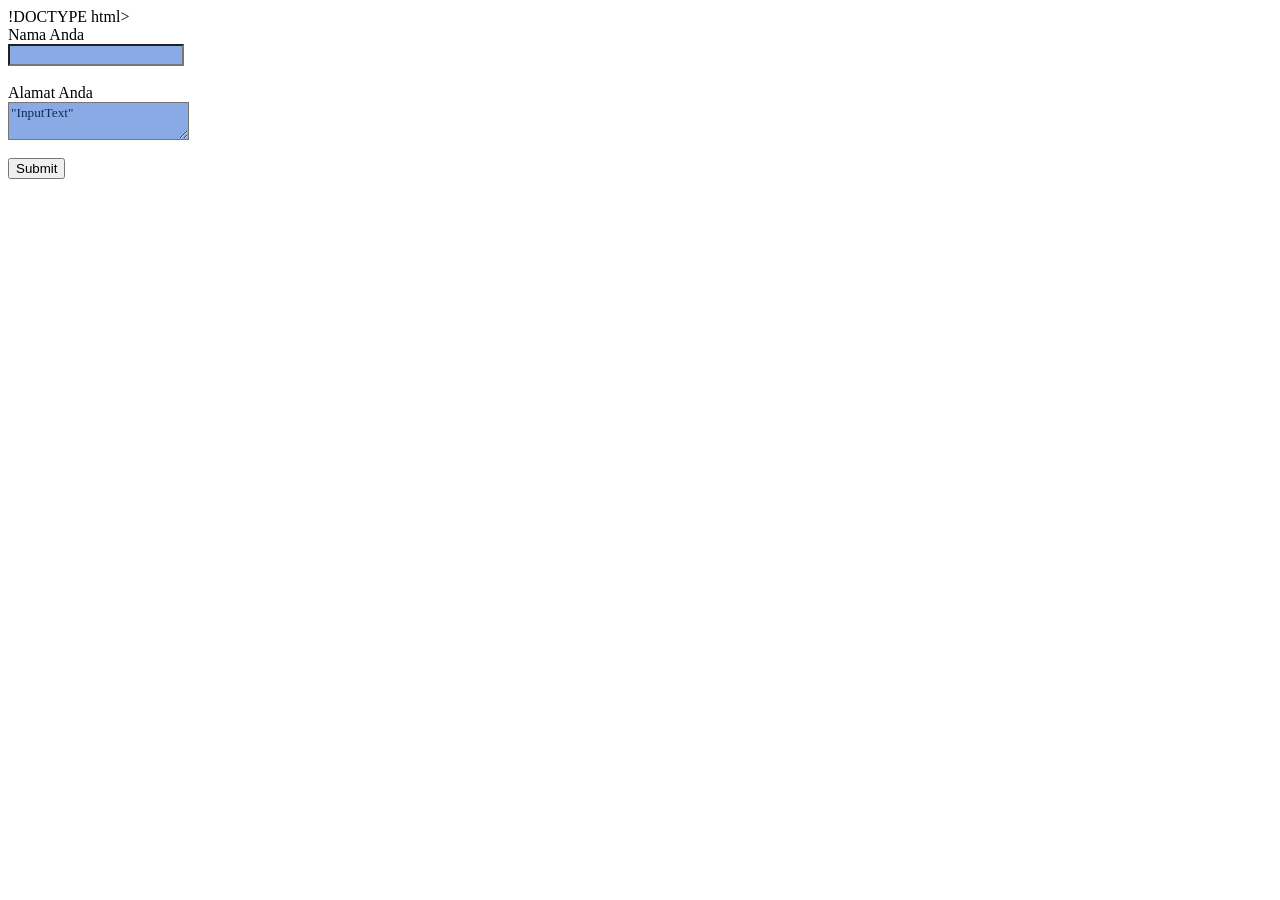
<file: index.html>
!DOCTYPE html>
<html lang="en">
<head>
    <meta charset="UTF-8">
    <meta name="viewport" content="width=device-width, initial-scale=1.0">
    <title>Document</title>
    <style type="text/css">
        .inputText {
            color:rgb(16, 45, 88);
            background-color: rgb(138, 170, 230);
            font-family: Times New Roman;
            font weight: bold;
        }
    </style>
</head>
<body>
    <form name="form1">
        Nama Anda<br />
        <input type="text" name="alamat" class="inputText" /><br /><br />
        Alamat Anda <br>
        <textarea class="inputText">"InputText"</textarea><br /><br />
        <input type="submit" name="submit" value="Submit" />

    </form>
</body>
</html>
</file>
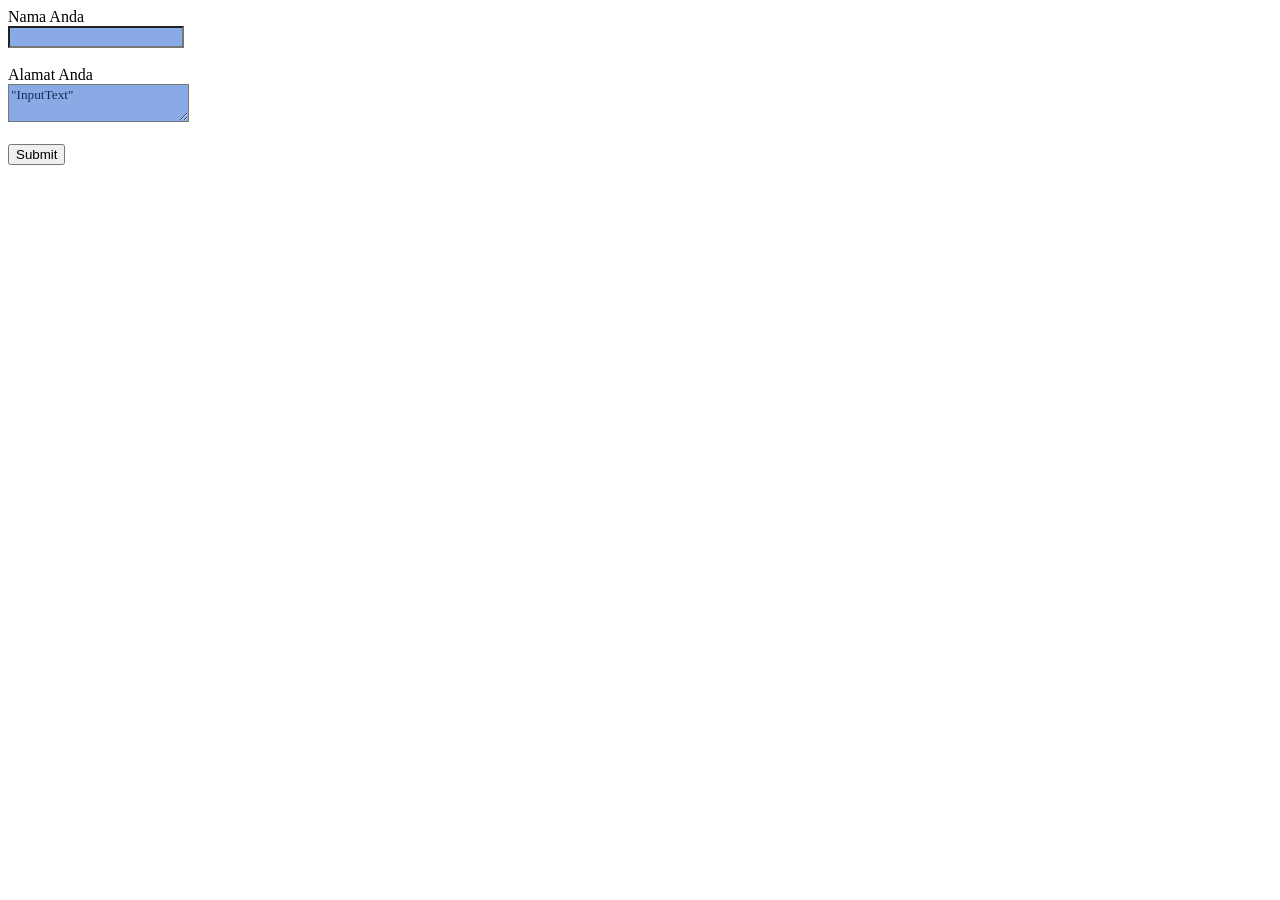
<file: index.html.html>
<!DOCTYPE html>
<html lang="en">
<head>
    <meta charset="UTF-8">
    <meta name="viewport" content="width=device-width, initial-scale=1.0">
    <title>Document</title>
    <style type="text/css">
        .inputText {
            color:rgb(16, 45, 88);
            background-color: rgb(138, 170, 230);
            font-family: Times New Roman;
            font weight: bold;
        }
    </style>
</head>
<body>
    <form name="form1">
        Nama Anda<br />
        <input type="text" name="alamat" class="inputText" /><br /><br />
        Alamat Anda <br>
        <textarea class="inputText">"InputText"</textarea><br /><br />
        <input type="submit" name="submit" value="Submit" />

    </form>
</body>
</html>
</file>
